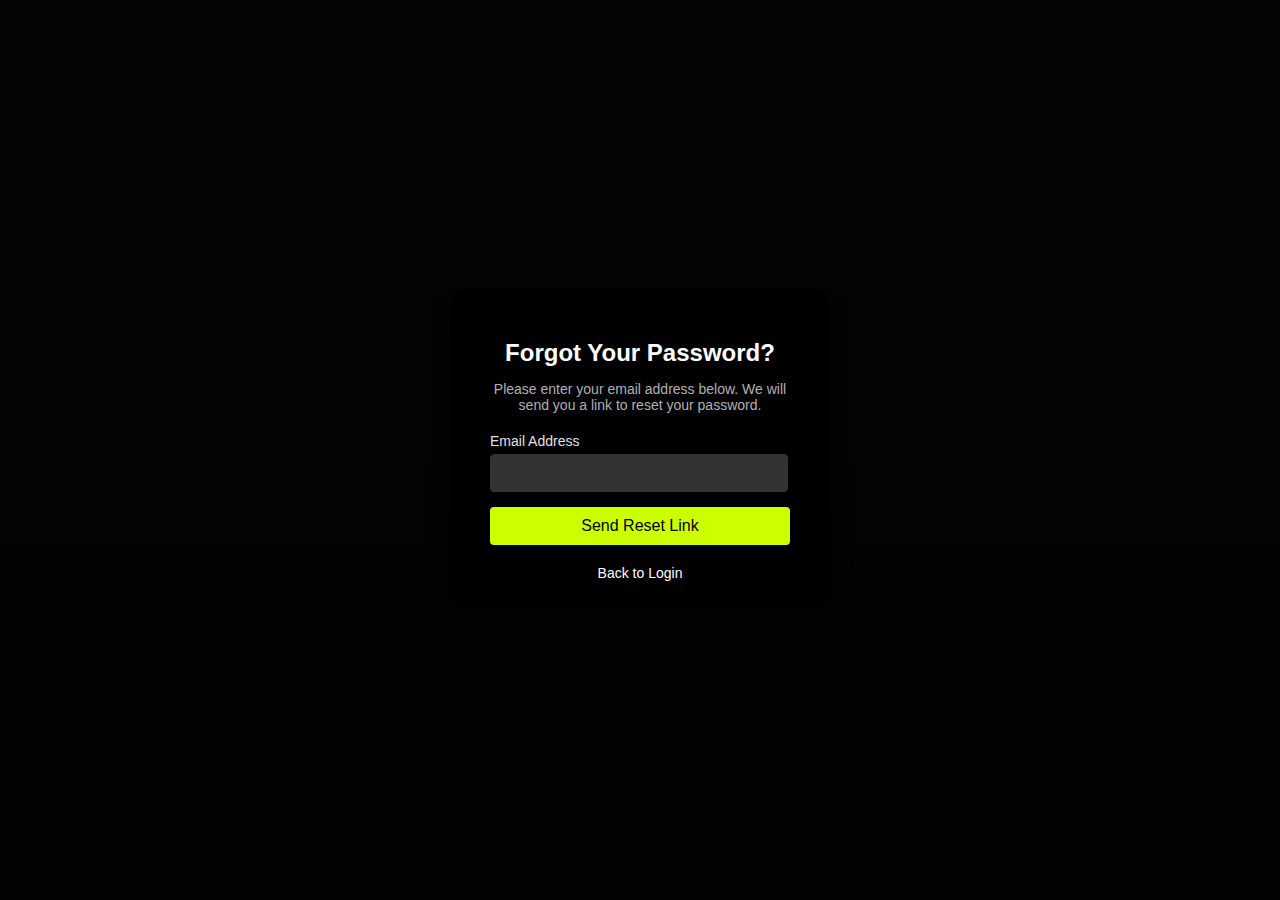
<file: forgot.html>
<!DOCTYPE html>
<html lang="en">
<head>
    <meta charset="UTF-8">
    <meta name="viewport" content="width=device-width, initial-scale=1.0">
    <title>Forgot Password</title>
    <link rel="stylesheet" href="forgot.css">
</head>
<body>
    <div class="forgot-password-container">
        <h2>Forgot Your Password?</h2>
        <p>Please enter your email address below. We will send you a link to reset your password.</p>
        <form action="#" method="POST">
            <div class="input">
                <label for="email">Email Address</label>
                <input type="email" id="email" name="email" required>
            </div>
            <button type="submit" class="submit-btn">Send Reset Link</button>
        </form>
        <a href="login.html" class="back-to-login">Back to Login</a>
    </div>
</body>
</html>
</file>
<file: forgot.css>
body {
    font-family: Arial, sans-serif;
    background-color: #121212;
    color: #e0e0e0;
    display: flex;
    justify-content: center;
    align-items: center;
    height: 100vh;
    margin: 0;
    background-image: linear-gradient(rgba(0, 0, 0, 0.7), rgba(0, 0, 0, 0.9)), url('https://wallpapers.com/images/featured/movie-9pvmdtvz4cb0xl37.jpg');
}

.forgot-password-container {
    background-color: rgba(0, 0, 0, 0.8);
    padding: 30px 40px;
    border-radius: 15px;
    box-shadow: 0 0 20px rgba(0, 0, 0, 0.5);
    width: 300px;
    color: white;
    text-align: center;
}

h2 {
    margin-bottom: 10px;
    font-size: 24px;
    color: #ffffff;
}

p {
    font-size: 14px;
    color: #b0b0b0;
    margin-bottom: 20px;
}

.input{
    margin-bottom: 15px;
    text-align: left;
}

label {
    display: block;
    font-size: 14px;
    color: #e0e0e0;
    margin-bottom: 5px;
}

input[type="email"] {
    width: 92%;
    padding: 10px 10px;
    border: 1px solid #333;
    background-color: #333;
    color: #e0e0e0;
    border-radius: 4px;
    font-size: 14px;
}

input[type="email"]::placeholder {
    color: #a0a0a0;
}

.submit-btn {
    background-color: #ccff00;
    color: black;
    padding: 10px 20px;
    border: none;
    border-radius: 4px;
    font-size: 16px;
    cursor: pointer;
    width: 100%;
    margin-bottom: 10px;
    
}

.submit-btn:hover {
    background-color: #99cc00;
   
}

.back-to-login {
    display: block;
    font-size: 14px;
    color: white;
    text-decoration: none;
    margin-top: 10px;
}

.back-to-login:hover {
    text-decoration: underline;
}
</file>
